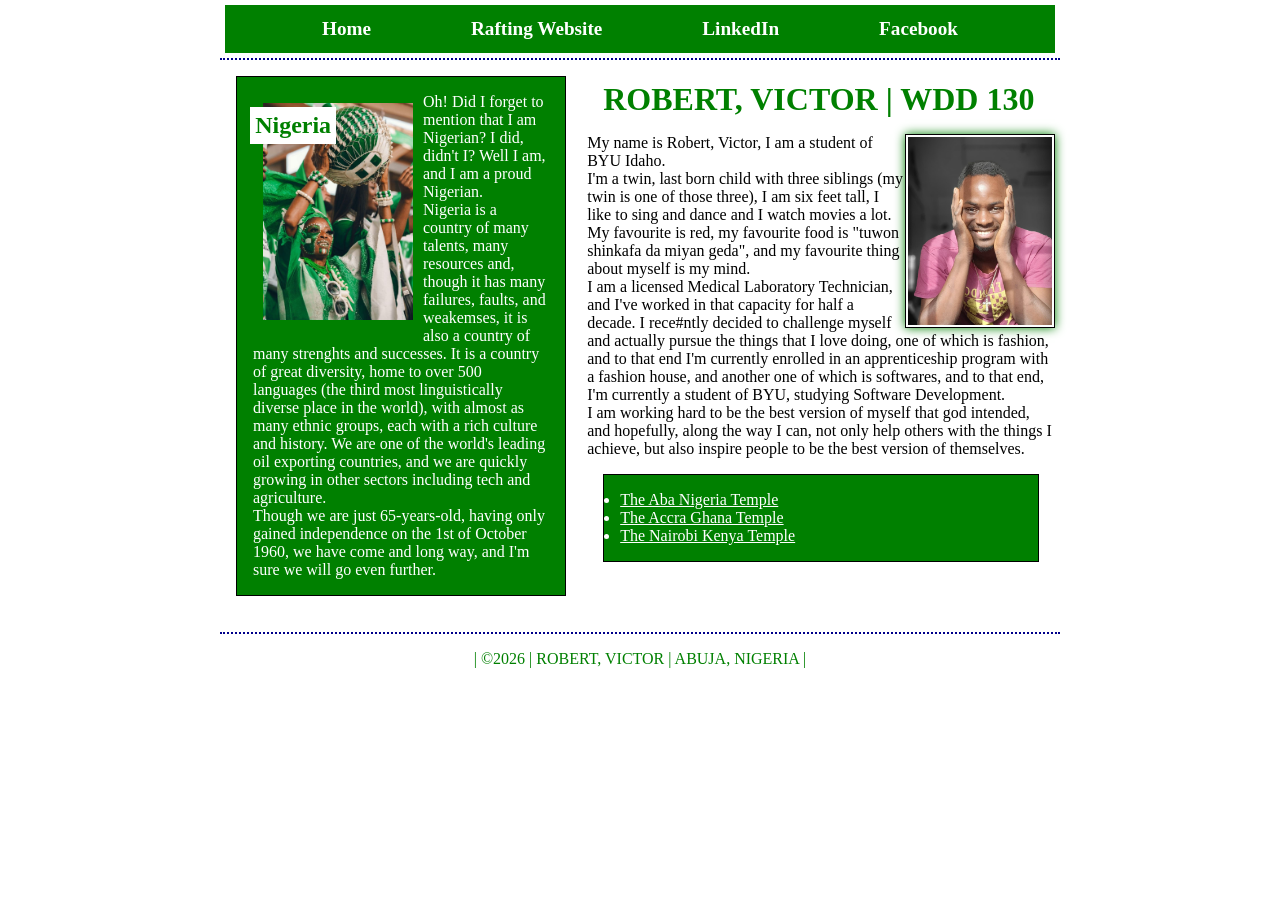
<file: index.html>
<!DOCTYPE html>

<html lang="en">

<head>

    <meta charset="UTF-8">
    <meta name="viewport" content="width=device-width, initial-scale=1.0">
    <title> ROBERT, VICTOR | WDD 130 </title>
    <meta name="description"
        content="Personal website introducing Robert, Victor, as part of my course work for Web Development Fundamentals (WDD130) in BYU Pathway.">
    <meta name="author" content="Robert, Victor">
    <link rel="stylesheet" href="styles/styles.css">

</head>

<body>

    <header>

        <nav>

            <a href="#"> Home </a>
            <a href="https://robertovickto.github.io/wdd130/wwr/about.html" target="_blank"> Rafting Website </a>
            <a href=" https://linkedin.com" target="_blank"> LinkedIn </a>
            <a href="https://www.facebook.com/share/1BhkMZigV5/" target="_blank"> Facebook </a>

        </nav>

    </header>

    <div class="grid">

        <main>

            <h1> ROBERT, VICTOR | WDD 130 </h1>

            <img src="images/profile.jpg" alt="Robdert, Victor with a beautiful smile" width="200">

            <p> My name is Robert, Victor, I am a student of BYU Idaho. </p>

            <p> I'm a twin, last born child with three siblings (my twin is one of those three), I am six feet tall, I
                like
                to sing and dance and I watch movies a lot. My favourite is red, my favourite food is "tuwon shinkafa da
                miyan geda", and my favourite thing about myself is my mind. </p>

            <p> I am a licensed Medical Laboratory Technician, and I've worked in that capacity for half a decade. I
                rece#ntly decided to challenge myself and actually pursue the things that I love doing, one of which is
                fashion, and to that end I'm currently enrolled in an apprenticeship program with a fashion house, and
                another one of which is softwares, and to that end, I'm currently a student of BYU, studying Software
                Development.</p>

            <p> I am working hard to be the best version of myself that god intended, and hopefully, along the way I
                can,
                not only help others with the things I achieve, but also inspire people to be the best version of
                themselves.</p>

            <ul class="box">

                <li> <a href="https://www.churchofjesuschrist.org/temples/details/aba-nigeria-temple?lang=eng"
                        target="_blank"> The Aba Nigeria Temple </a> </li>

                <li> <a href="https://www.churchofjesuschrist.org/temples/details/accra-ghana-temple?lang=eng"
                        target="_blank"> The Accra Ghana Temple </a> </li>

                <li> <a href="https://www.churchofjesuschrist.org/temples/details/nairobi-kenya-temple?lang=eng"
                        target="_blank"> The Nairobi Kenya Temple </a> </li>

        </main>

        <aside class="box">

            <h2> Nigeria</h2>

            <img src="images/nigeria.jpg" alt="The word 'Nigeria', the Nigerian flag, and the Nigerian coat of arms">

            <p> Oh! Did I forget to mention that I am Nigerian? I did, didn't I? Well I am, and I am a proud Nigerian.
            </p>

            <p> Nigeria is a country of many talents, many resources and, though it has many failures, faults, and
                weakemses, it is also a country of many strenghts and successes. It is a country of great diversity,
                home to
                over 500 languages (the third most linguistically diverse place in the world), with almost as many
                ethnic
                groups, each with a rich culture and history. We are one of the world's leading oil exporting countries,
                and
                we are quickly growing in other sectors including tech and agriculture. </p>

            <p> Though we are just 65-years-old, having only gained independence on the 1st of October 1960, we have
                come
                and long way, and I'm sure we will go even further. </p>

        </aside>

    </div>

    <footer>

        <p>| ©️2026 | ROBERT, VICTOR | ABUJA, NIGERIA |</p>

    </footer>

</body>

</html>
</file>
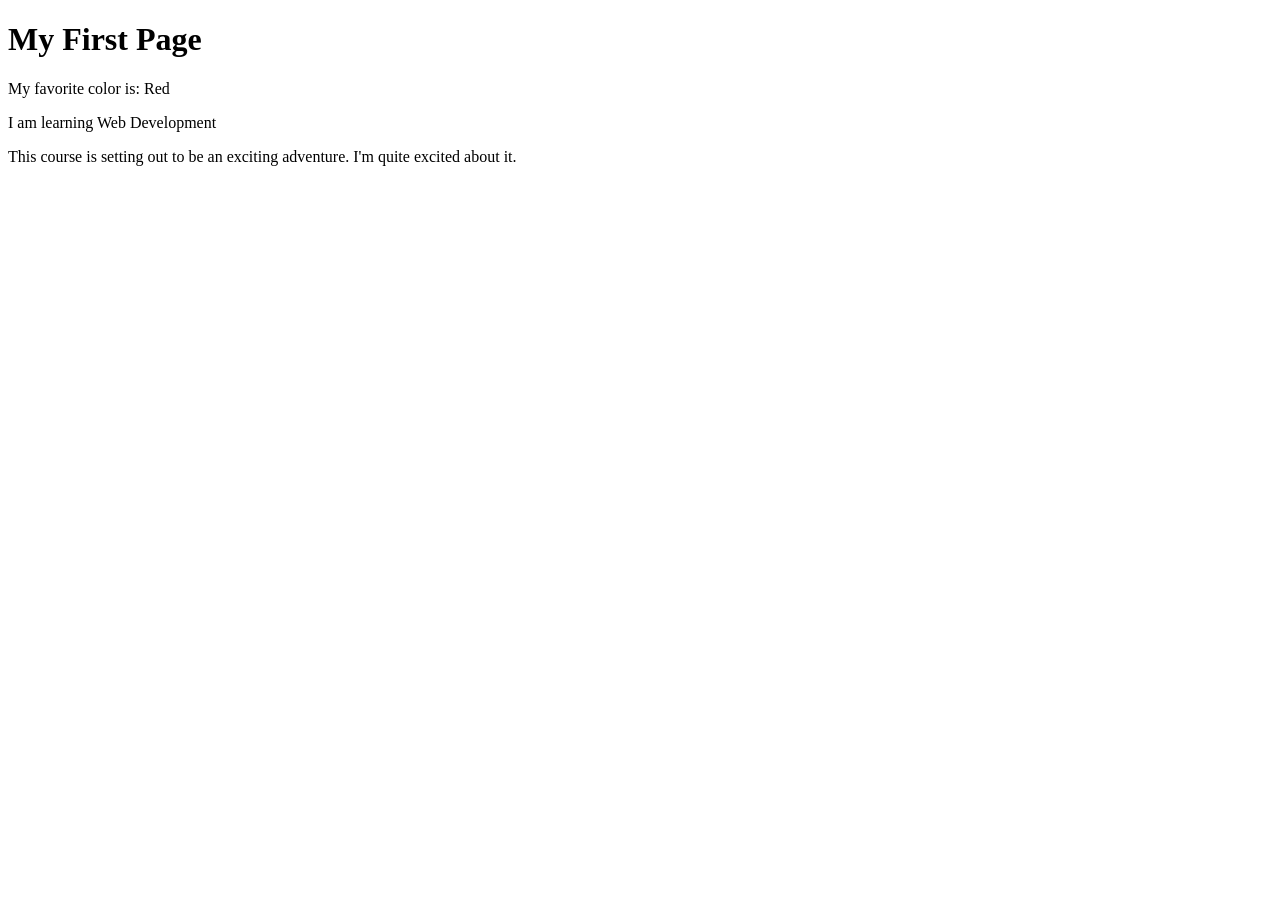
<file: week01/first-page.html>
<!DOCTYPE html>
<html lang="en">
<head>
    <meta charset="UTF-8">
    <meta name="viewport" content="width=device-width, initial-scale=1.0">
    <title>My First Page</title>
</head>
<body>
    <h1>My First Page</h1>
    <p>My favorite color is: Red</p>

    <p> I am learning Web Development</p>

    <p> This course is setting out to be an exciting adventure. I'm quite excited about it.</p>
</body>
</html>
</file>
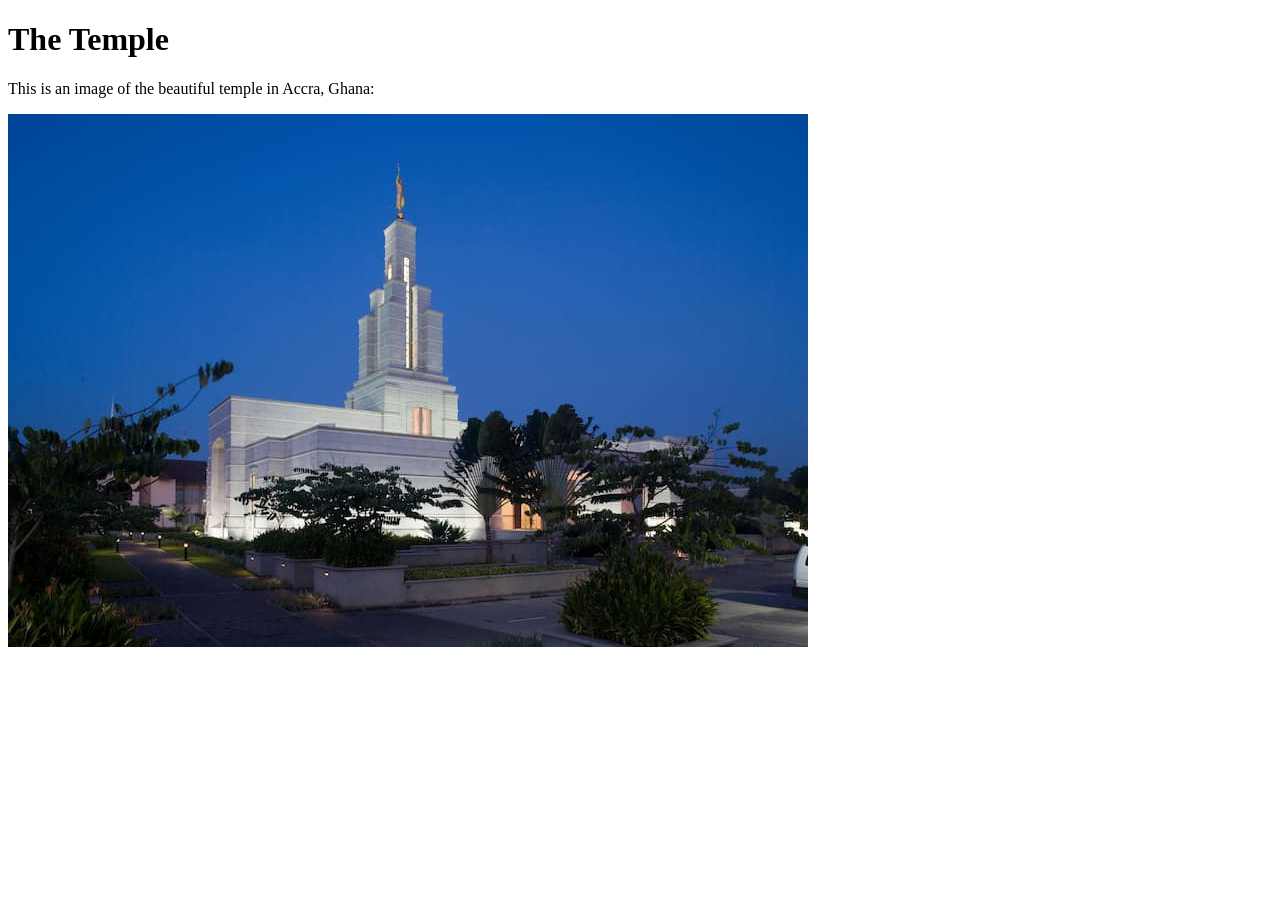
<file: week01/images-solution.html>
<!DOCTYPE html>
<html lang="en">
<head>
    <meta charset="UTF-8">
    <meta name="viewport" content="width=device-width, initial-scale=1.0">
    <title>Temple Image</title>
</head>
<body>
    <h1>The Temple</h1>
    <p>This is an image of the beautiful temple in Accra, Ghana:</p>
    <img src="images/temple-small.jpg" alt="The Accra Ghana Temple">
    
</body>
</html>
</file>
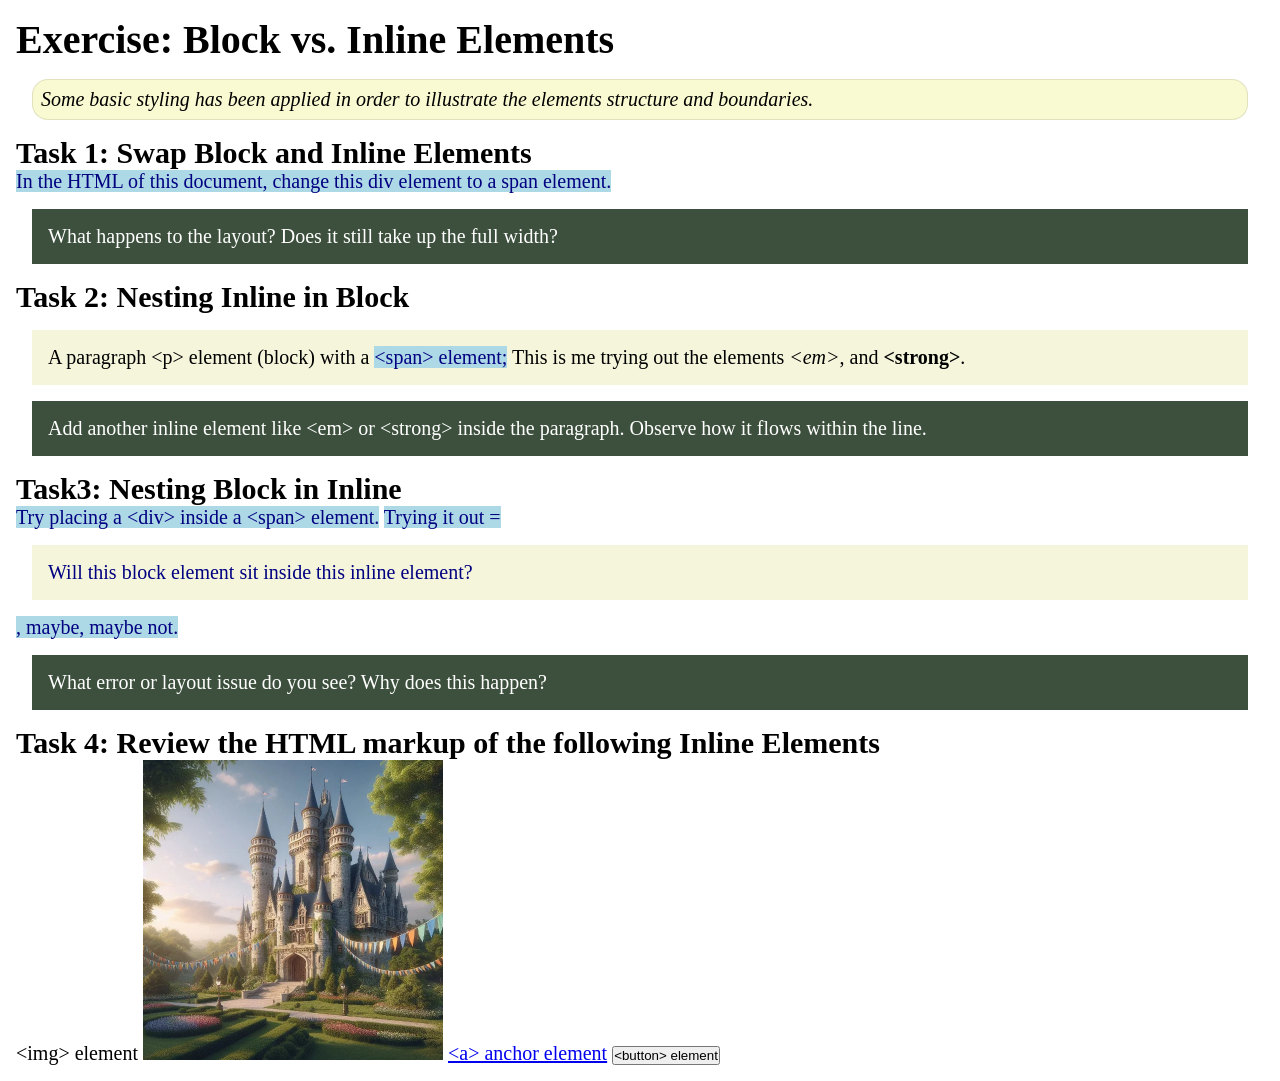
<file: week02/block-vs-inline.html>
<!DOCTYPE html>
<html lang="en">

<head>
    <meta charset="UTF-8">
    <meta name="viewport" content="width=device-width, initial-scale=1.0">
    <title>Exercise: Block vs. Inline Elements</title>
    <link rel="stylesheet" href="styles/block-vs-inline.css">
</head>

<body>
    <main>
        <h1>Exercise: Block vs. Inline Elements</h1>
        <p class="note">Some basic styling has been applied in order to illustrate the elements structure and
            boundaries.</p>

        <h2>Task 1: Swap Block and Inline Elements</h2>
        <span>In the HTML of this document, change this div element to a span element.</span>

        <p class="question">What happens to the layout? Does it still take up the full width?</p>

        <h2>Task 2: Nesting Inline in Block</h2>
        <p>A paragraph &lt;p&gt; element (block) with a <span>&lt;span&gt; element;</span> This is me trying out the
            elements <em>&lt;em&gt;</em>, and <strong>&lt;strong&gt;</strong>. </p>
        <p class="question">Add another inline element like &lt;em&gt; or &lt;strong&gt; inside the paragraph. Observe
            how it flows within the line.</p>

        <h2>Task3: Nesting Block in Inline</h2>
        <span>Try placing a &lt;div&gt; inside a &lt;span&gt; element.</span>
        <span>Trying it out = <div>Will this block element sit inside this inline element?</div>, maybe, maybe
            not.</span>
        <p class="question">What error or layout issue do you see? Why does this happen?</p>


        <h2>Task 4: Review the HTML markup of the following Inline Elements</h2>
        &lt;img&gt; element
        <img src="images/castle.webp" alt="placeholder image (images are inline)" width="300" height="300">
        <a href="https://churchofjesuschrist.org">&lt;a&gt; anchor element</a>
        <button type="button">&lt;button&gt; element</button>
    </main>
</body>

</html>
</file>
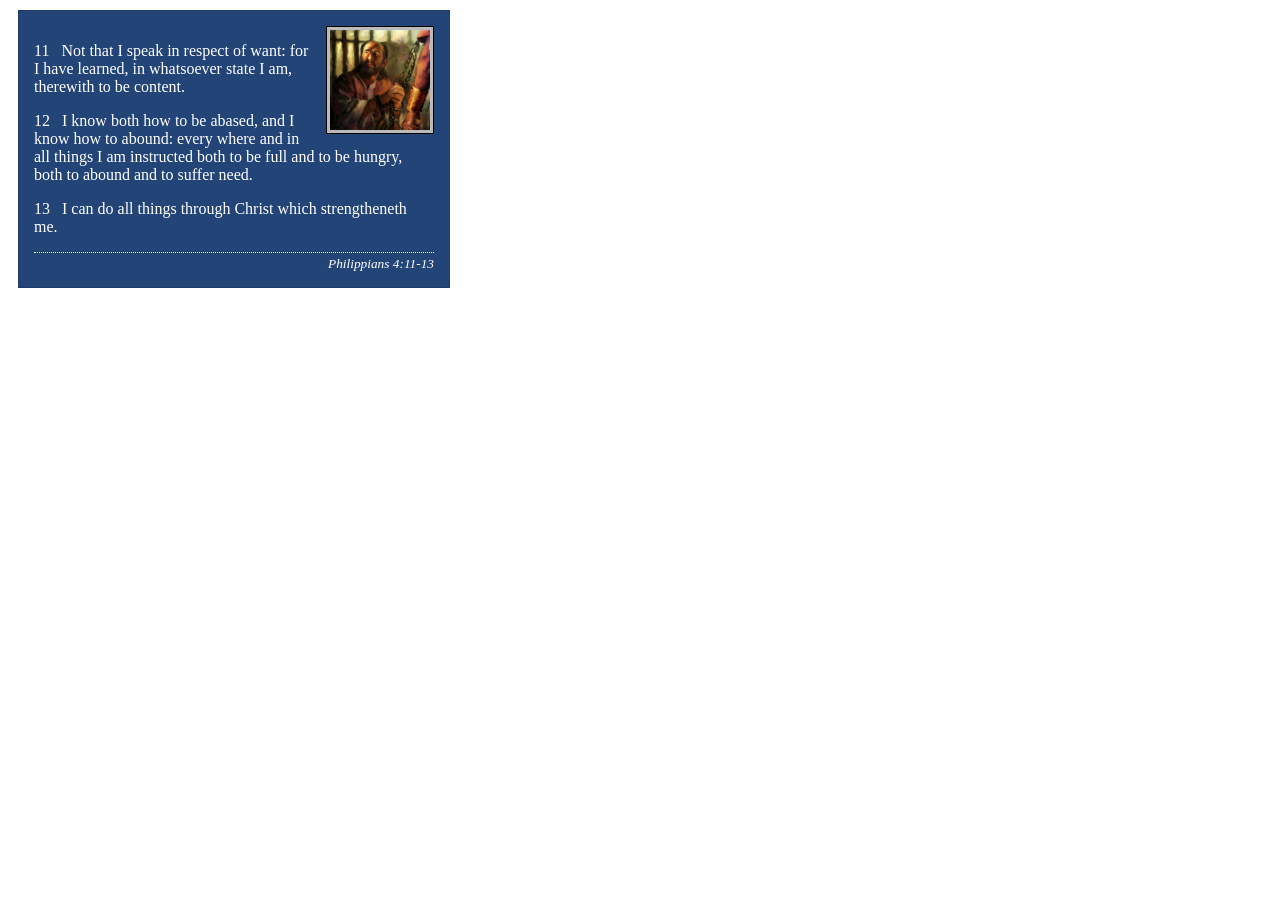
<file: week02/box-model-solution.html>
<!DOCTYPE html>
<html lang="en">
<head>
    <meta charset="UTF-8">
    <meta name="viewport" content="width=device-width, initial-scale=1.0">
    <title>Box Model Activity</title>
    <link rel="stylesheet" href="styles/box-model-solution.css">
</head>
<body>
    <main>
        <div class="callout">
            <img src="images/apostle-paul-imprisoned.webp" alt="Paul the Apostle - Imprisoned in Rome" width="200" height="200">
            <blockquote>
                <p>11 &nbsp; Not that I speak in respect of want: for I have learned, in whatsoever state I am, therewith to be content.</p>
                <p>12 &nbsp; I know both how to be abased, and I know how to abound: every where and in all things I am instructed both to be full and to be hungry, both to abound and to suffer need.</p>
                <p>13 &nbsp; I can do all things through Christ which strengtheneth me.</p>
            </blockquote>
            <cite>Philippians 4:11-13</cite>
        </div>
    </main>
</body>
</html>
</file>
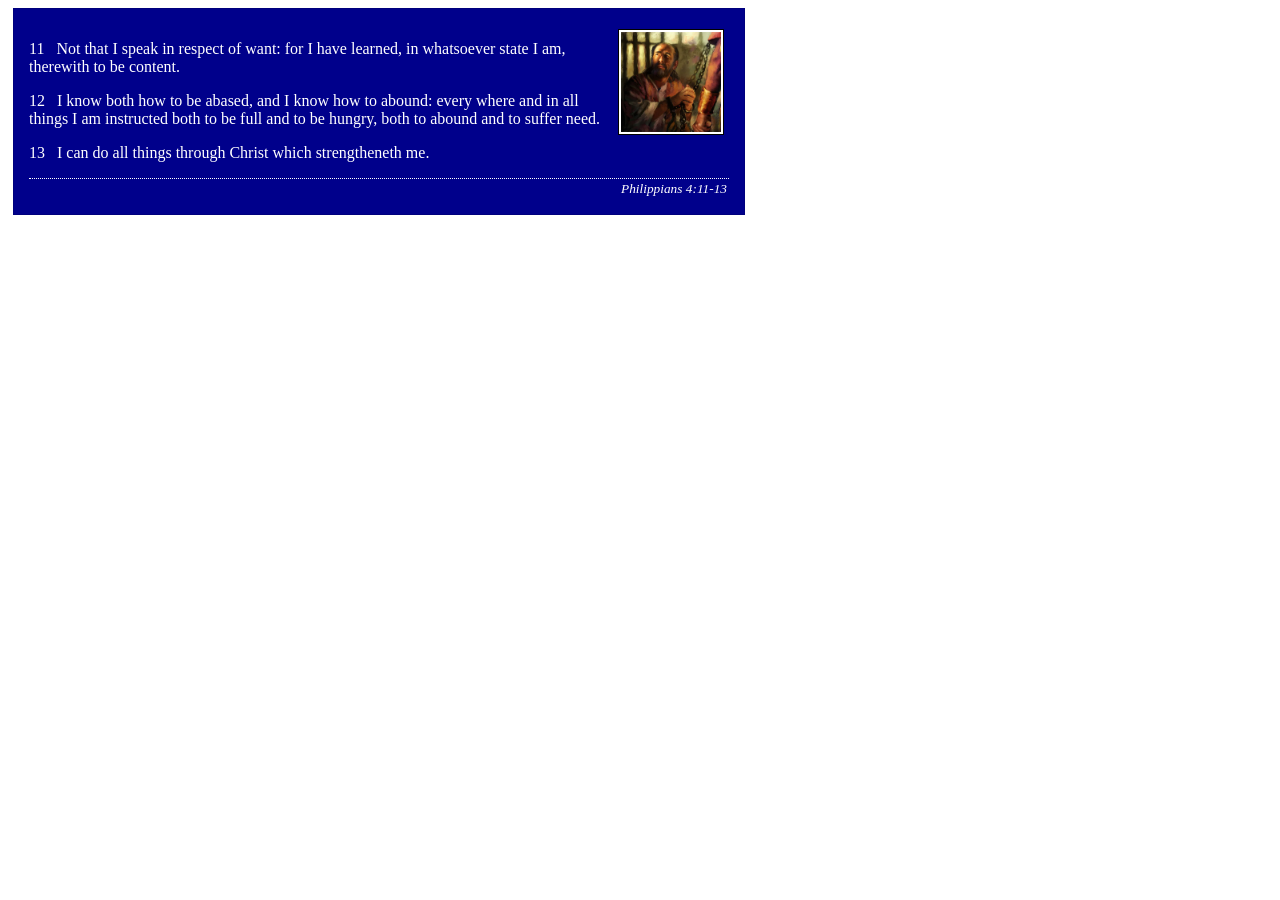
<file: week02/box-model.html>
<!DOCTYPE html>

<html lang="en">

<head>

    <meta charset="UTF-8">
    <meta name="viewport" content="width=device-width, initial-scale=1.0">
    <title>Box Model Activity</title>
    <link rel="stylesheet" href="styles/box-model.css">

</head>

<body>

    <main>

        <div class="callout">

            <img src="images/apostle-paul-imprisoned.webp" alt="Paul the Apostle - Imprisoned in Rome" width="200"
                height="200">
            <blockquote>

                <p>11 &nbsp; Not that I speak in respect of want: for I have learned, in whatsoever state I am,
                    therewith to be content.</p>

                <p>12 &nbsp; I know both how to be abased, and I know how to abound: every where and in all things I am
                    instructed both to be full and to be hungry, both to abound and to suffer need.</p>

                <p>13 &nbsp; I can do all things through Christ which strengtheneth me.</p>

            </blockquote>

            <cite>Philippians 4:11-13</cite>

        </div>

    </main>

</body>

</html>
</file>
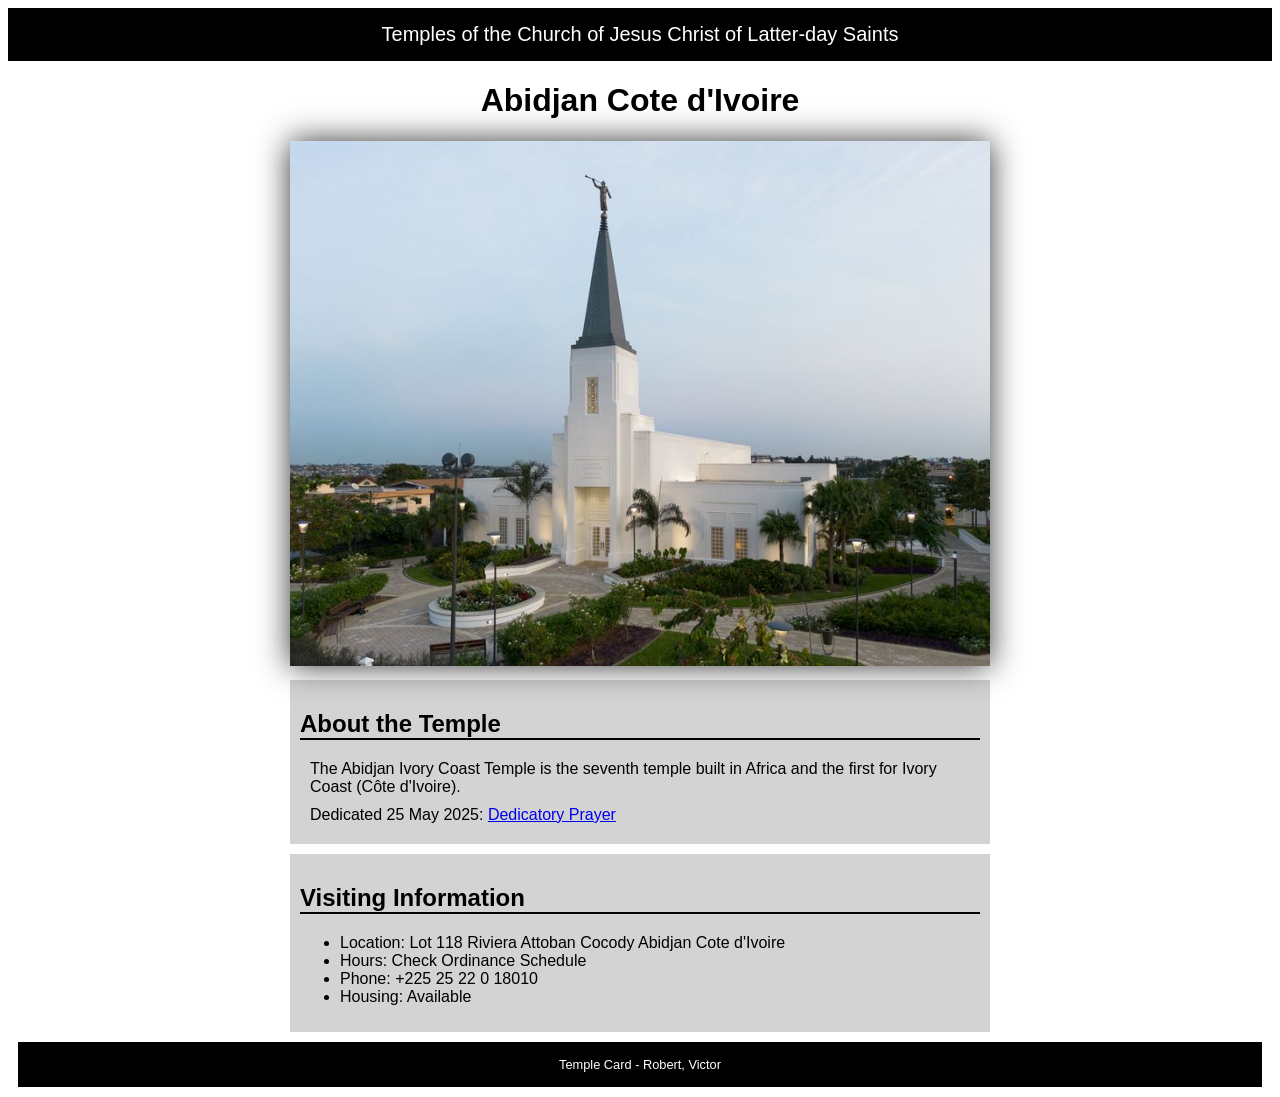
<file: week02/temple.html>
<!DOCTYPE html>

<html lang="en">

<head>

    <meta charset="UTF-8">
    <meta name="viewport" content="width=device-width, initial-scale=1.0">
    <title>Temple Card - Abidjan Cote d'Ivoire</title>
    <link rel="Stylesheet" href="styles/temple.css">

</head>

<body>

    <header>

        <p> Temples of the Church of Jesus Christ of Latter-day Saints </p>

    </header>

    <main>

        <h1> Abidjan Cote d'Ivoire </h1>

        <picture>


            <img src="images/abidjan-ivory-coast.jpeg" alt="Abidjan Cote d'Ivoire Temple">

        </picture>

        <section>

            <h2> About the Temple </h2>

            <p>The Abidjan Ivory Coast Temple is the seventh temple built in Africa and the first for Ivory Coast (Côte
                d'Ivoire).</p>

            <p>Dedicated 25 May 2025: <a
                    href="https://www.churchofjesuschrist.org/temples/dedicatory-prayer/abidjan-ivory-coast-temple/2025-05-25?lang=eng"
                    target="_blank" rel="noopener noreferrer">Dedicatory Prayer</a></p>

        </section>

        <section>

            <h2>Visiting Information</h2>

            <ul>

                <li>Location: Lot 118 Riviera Attoban Cocody Abidjan Cote d'Ivoire</li>
                <li>Hours: Check Ordinance Schedule</li>
                <li>Phone: +225 25 22 0 18010</li>
                <li>Housing: Available</li>

            </ul>

        </section>

    </main>

    <footer>

        <p> Temple Card - Robert, Victor </p>

    </footer>

</body>

</html>
</file>
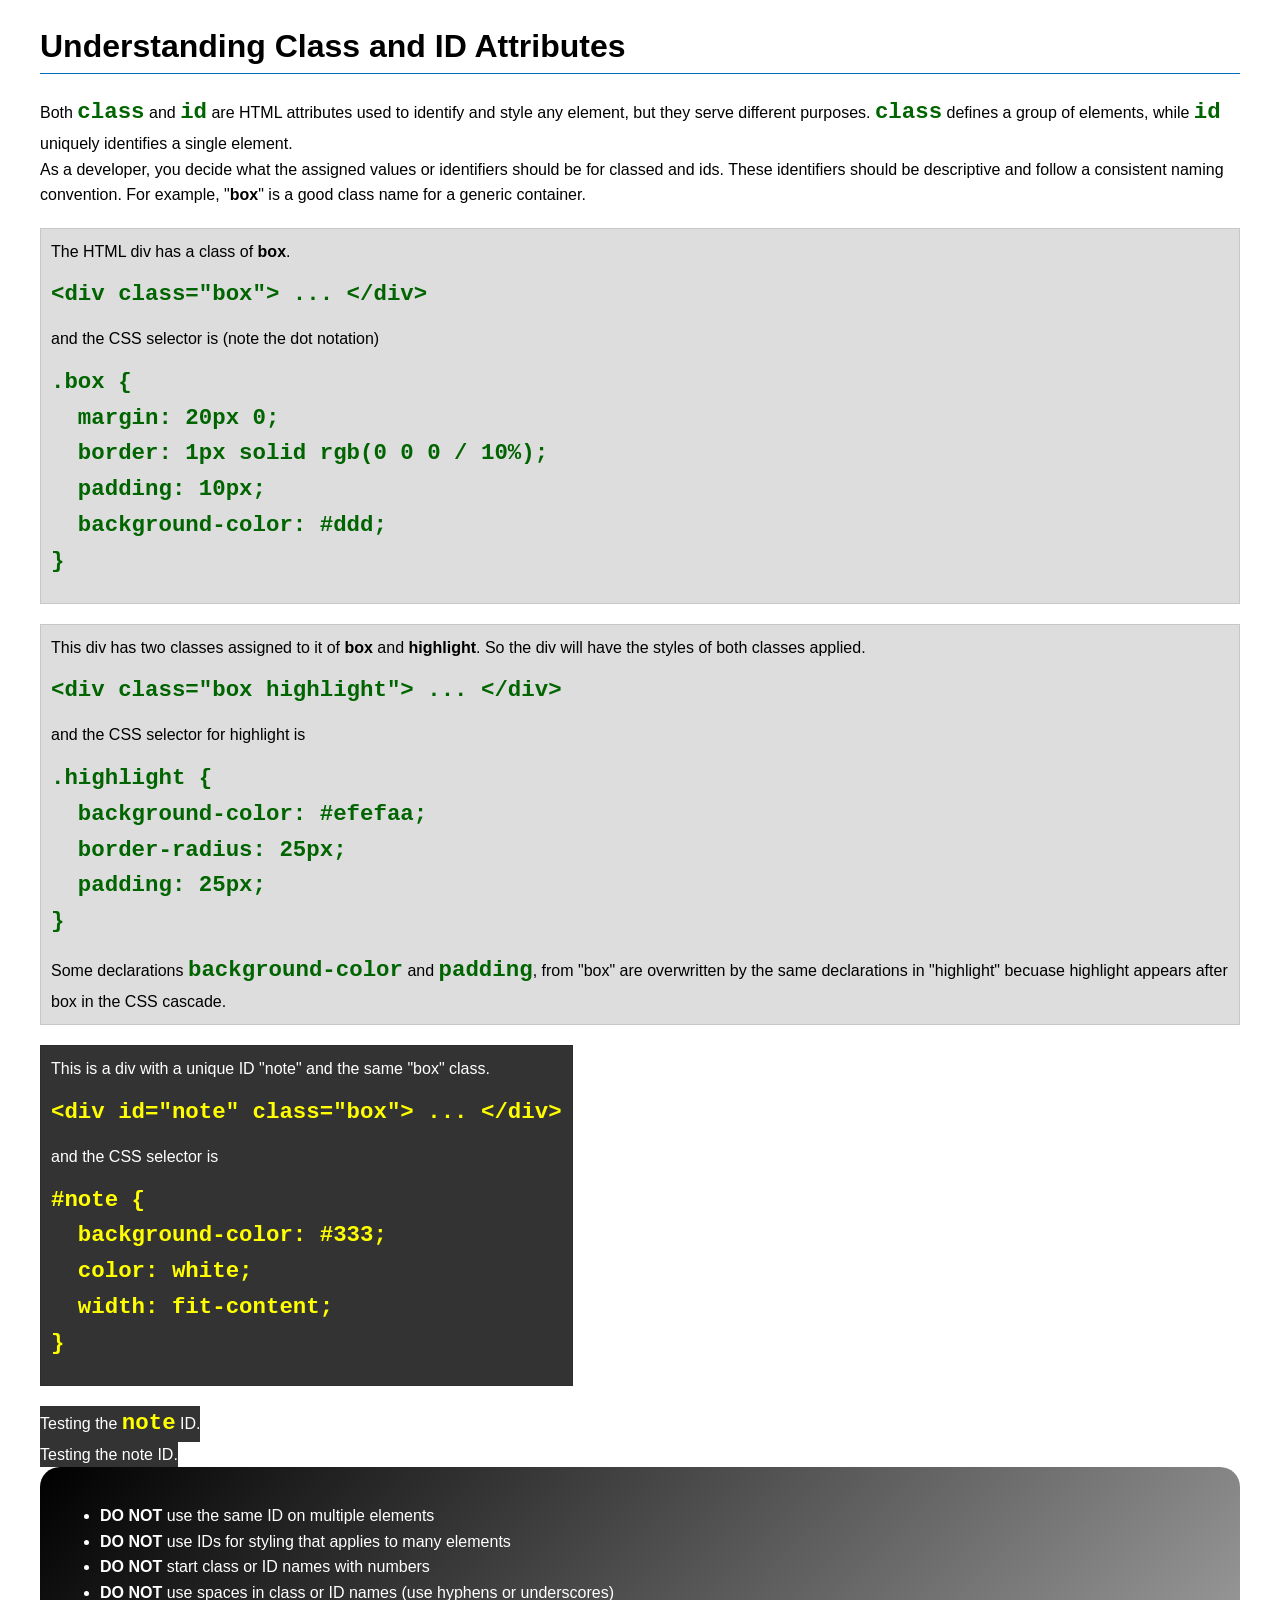
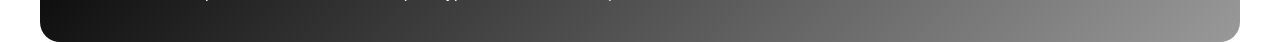
<file: week03/class-and-id.html>
<!DOCTYPE html>
<html lang="en">

<head>
    <meta charset="UTF-8">
    <meta name="viewport" content="width=device-width, initial-scale=1.0">
    <title>Class vs ID Attributes</title>
    <link rel="stylesheet" href="styles/class-and-id.css">
</head>

<body>
    <h1>Understanding Class and ID Attributes</h1>
    <p>Both <code>class</code> and <code>id</code> are HTML attributes used to identify and style any element, but they
        serve different purposes. <code>class</code> defines a group of elements, while <code>id</code> uniquely
        identifies a single element.</p>
    <p>As a developer, you decide what the assigned values or identifiers should be for classed and ids. These
        identifiers should be
        descriptive and follow a consistent naming convention. For example, "<strong>box</strong>" is a good class name
        for a generic container.</p>
    <div class="box">
        <p>The HTML div has a class of <strong>box</strong>.</p>
        <pre><code class="html">&lt;div class="box"&gt; ... &lt;/div&gt;</code></pre>
        and the CSS selector is (note the dot notation)
        <pre><code class="css">.box {
  margin: 20px 0;
  border: 1px solid rgb(0 0 0 / 10%);
  padding: 10px;
  background-color: #ddd; 
}</code></pre>
    </div>

    <div class="box">
        <p>This div has two classes assigned to it of <strong>box</strong> and <strong>highlight</strong>. So the div
            will have the styles of both classes applied.</p>
        <pre><code class="html">&lt;div class="box highlight"&gt; ... &lt;/div&gt;</code></pre>
        and the CSS selector for highlight is
        <pre><code class="css">.highlight {
  background-color: #efefaa;
  border-radius: 25px;
  padding: 25px;
}</code></pre>
        <p>Some declarations <code>background-color</code> and <code>padding</code>, from "box" are overwritten by the
            same declarations in "highlight" becuase highlight appears after box in the CSS cascade.</p>
    </div>

    <div id="note" class="box">
        <p>This is a div with a unique ID "note" and the same "box" class.</p>
        <pre><code class="html">&lt;div id="note" class="box"&gt; ... &lt;/div&gt;</code></pre>
        and the CSS selector is
        <pre><code class="css">#note {
  background-color: #333;
  color: white;
  width: fit-content;
}</code></pre>
    </div>

    <div id="note">
        <p>Testing the <code>note</code> ID.</p>
    </div>

    <div id="note">
        <p>Testing the note ID.</p>
    </div>

    <section id="best-practice">
        <ul>
            <li><strong>DO NOT</strong> use the same ID on multiple elements</li>
            <li><strong>DO NOT</strong> use IDs for styling that applies to many elements</li>
            <li><strong>DO NOT</strong> start class or ID names with numbers</li>
            <li><strong>DO NOT</strong> use spaces in class or ID names (use hyphens or underscores)</li>
        </ul>
    </section>




</body>

</html>
</file>
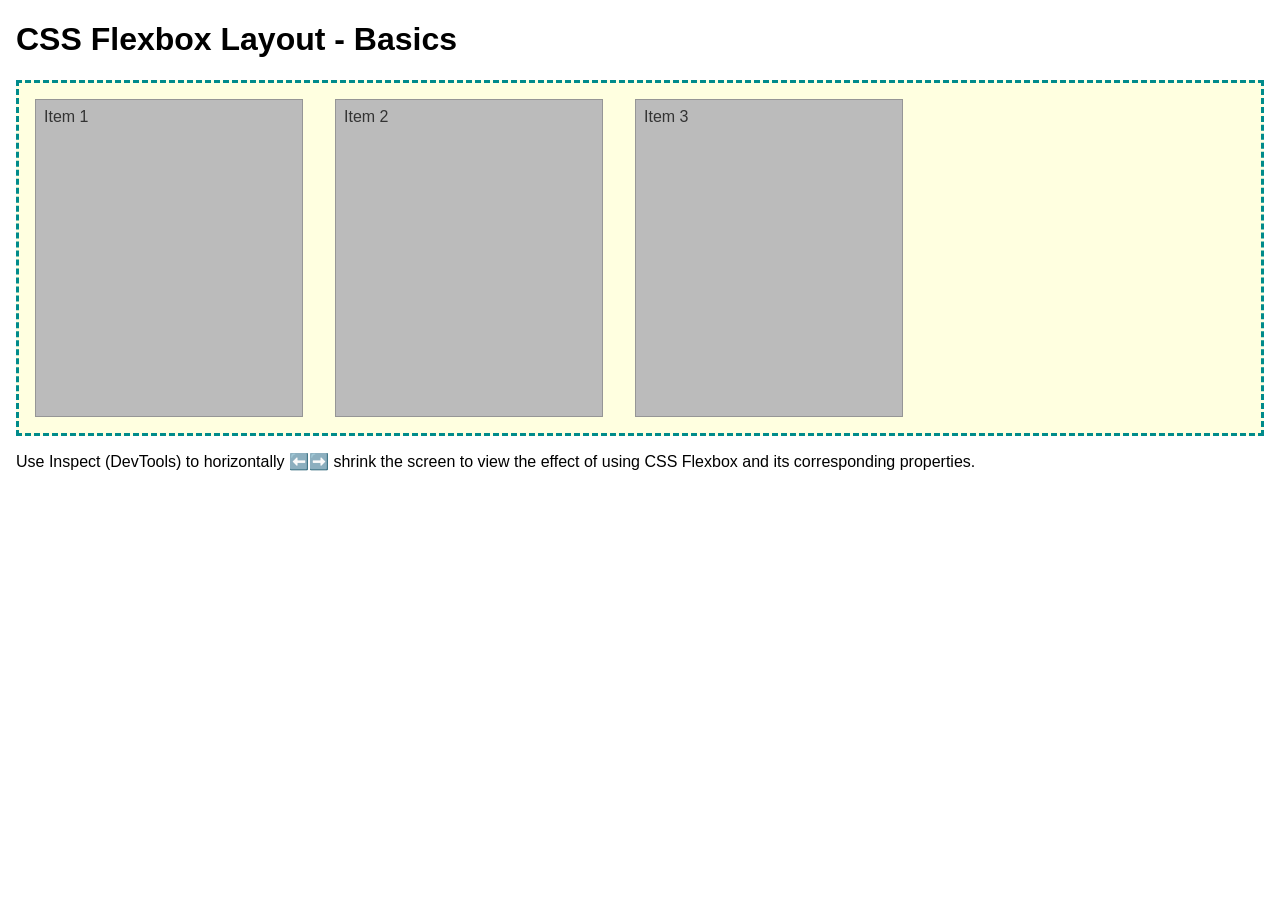
<file: week04/flexbox-layout.html>
<!DOCTYPE html>
<html lang="en">
<head>
    <meta charset="UTF-8">
    <meta name="viewport" content="width=device-width, initial-scale=1.0">
    <title>CSS Flexbox Layout - Basics</title>
    <link rel="stylesheet" href="styles/flexbox.css">
</head>
<body>
    <main>
        <h1>CSS Flexbox Layout - Basics</h1>
        <div class="flex-container">
            <div class="flex-item item1">Item 1</div>
            <div class="flex-item item2">Item 2</div>
            <div class="flex-item item3">Item 3</div>
        </div>
        <p>Use Inspect (DevTools) to horizontally ⬅️➡️ shrink the screen to view the effect of using CSS Flexbox and its corresponding properties.</p>
    </main>
</body>
</html>
</file>
<file: styles/styles.css>
* {

    margin: 0;
    padding: 0;
    box-sizing: border-box;

}

:root {

    --background-color: green;
    --primary-padding: 5px;
    --primary-text-color: white;

}

header,
.grid,
footer {

    max-width: 840px;
    margin: 0 auto;
}

header {

    border-bottom: 2px dotted darkblue;
    padding: 5px;
}

nav {

    background-color: var(--background-color);
    padding: var(--primary-padding);
    display: flex;
    justify-content: space-evenly;
    align-items: center;

}

nav a {

    color: var(--primary-text-color);
    display: block;
    padding: var(--primary-padding);
    padding: 0.5rem;
    text-decoration: none;
    font-size: 1.2rem;
    font-weight: 700;

}

h1 {

    color: var(--background-color);
    padding: 1rem;

}

main img {

    float: right;
    width: 150px;
    height: auto;
    border: 1px solid black;
    padding: 2px;
    box-shadow: 0 0 10px green;

}

p {

    padding: 0;

}

main {

    margin: 5px;
    grid-column: 2 / 3;

}

aside {

    overflow: auto;
    position: relative;
    grid-column: 1 / 2;
    grid-row: 1 / 2;

}

aside img {

    width: 150px;
    height: auto;
    float: left;
    margin: 10px
}

h2 {

    position: absolute;
    top: 30px;
    left: 4%;
    color: var(--background-color);
    padding: var(--primary-padding);
    background-color: white
}

footer {

    margin-top: 20px;
    border-top: 2px dotted darkblue;
    text-align: center;
    color: var(--background-color);
    padding: 1rem;
}

/* Class selectors go from here onward */

.grid {

    display: grid;

}

.box {

    margin: 1rem;
    padding: 1rem;
    border: 1px solid black;
    background-color: var(--background-color);
    color: var(--primary-text-color);

}

.box a {

    color: var(--primary-text-color);

}

.box visited {

    color: gray;

}
</file>
<file: week02/styles/block-vs-inline.css>
* {
    margin: 0;
    padding: 0;
}

body {
    font-size: 20px;
    margin: 1rem;
}

p,
div {
    background-color: beige;
    margin: 1rem;
    padding: 1rem;
}

span {
    color: navy;
    background-color: lightblue;
}

code {
    margin: 0;
    padding: 0;
    color: green;
    font-size: 1.2rem;
}

.note {
    font-style: italic;
    background-color: lightgoldenrodyellow;
    border-radius: 1rem;
    border: 1px solid rgb(0 0 0 / 10%);
    margin: 1rem;
    padding: .5rem;
}

.question {
    background-color: #3d503d;
    color: #fff;
}
</file>
<file: week02/styles/box-model-solution.css>
.callout {
    max-width: 400px;
    margin: 10px;
    border: 1px solid rgba(0, 0, 0, .1);
    padding: 15px;
    background-color: #247;
    color: #fff;
}

.callout img {
    float: right;
    margin: 0 0 10px 15px;
    border: 1px solid #000;
    padding: 3px;
    background-color: #bbb;
    width: 100px;
    height: auto;

}

blockquote {
    margin: 0;
}

cite {
    display: block;
    border-top: 1px dotted #fff;
    padding-top: 3px;
    text-align: right;
    font-size: smaller;
}
</file>
<file: week02/styles/box-model.css>
.callout {
    max-width: 700px;
    margin: 5px;
    border: 1px solid rgb(0 0 0 / 10%);
    background-color: darkblue;
    padding: 15px;
    color: white
}

.callout img {
    float: right;
    margin: 5px;
    padding: 2px;
    width: 100px;
    height: auto;
    background-color: white;
    border: 1px solid black;
}

blockquote {
    margin: 0px;
}

cite {
    display: block;
    text-align: right;
    border-top: 1px dotted white;
    padding: 2px;
    font-size: smaller;
}
</file>
<file: week02/styles/temple.css>
body {

    font-family: Arial, Helvetica, sans-serif;

}

header {

    color: white;
    background-color: black;
    text-align: center;
    padding: 5px;
    font-size: 1.25rem;


}

main {

    max-width: 700px;
    margin: 0 auto;

}

h1 {

    text-align: center;

}

picture img {

    box-shadow: 0 0 30px #333333;
    max-width: 100%;
    height: auto;
}

section {

    background-color: lightgray;
    padding: 10px;
    margin: 10px auto;

}

h2 {

    border-bottom: 2px solid black;

}

p {

    margin: 10px;
}

footer {

    color: white;
    background-color: black;
    padding: 5px;
    margin: 10px;
    font-size: .8rem;
    text-align: center;

}
</file>
<file: week03/styles/class-and-id.css>
body {
    font-family: Arial, sans-serif;
    line-height: 1.6;
    margin: 0;
    padding: 0 40px;
}

h1 {
    border-bottom: 1px solid rgb(0 110 182);
    padding-bottom: 0;
}



p {
    margin: 0;
}

code {
    color: darkgreen;
    font-weight: 700;
    font-size: 1.4rem;
}

/* Class examples - can be reused */

.box {
    margin: 20px 0;
    border: 1px solid rgb(0 0 0 / 10%);
    padding: 10px;
    background-color: #ddd; /* this is shorthand for #dddddd */
}

.highlight {
    background-color: #efefaa;
    border-radius: 25px;
    padding: 25px;
}

/* ID examples - should be unique */

#note {
    background-color: #333;
    color: white;
    width: fit-content;
}

#note code {
    color: yellow;
}

#best-practice {
    background: linear-gradient(135deg, #000 0%, #999 100%);
    color: white;
    border-radius: 20px;
    padding: 20px
}
</file>
<file: week04/styles/flexbox.css>
body {
    font-family: Helvetica, Arial, sans-serif;
    margin: 1rem;
}

.flex-container {
    border: 3px dashed darkcyan;
    background-color: lightyellow;
    display: flex;
    flex-wrap: wrap;
}

.flex-item {
    width: 250px;
    margin: 1rem;
    border: 1px solid rgb(0 0 0 / 20%);
    padding: 0.5rem;
    background-color: #bbb;
    color: #333;
}

.item1 {
    min-height: 100px;
}

.item2 {
    min-height: 200px;
}

.item3 {
    min-height: 300px;
}
</file>
